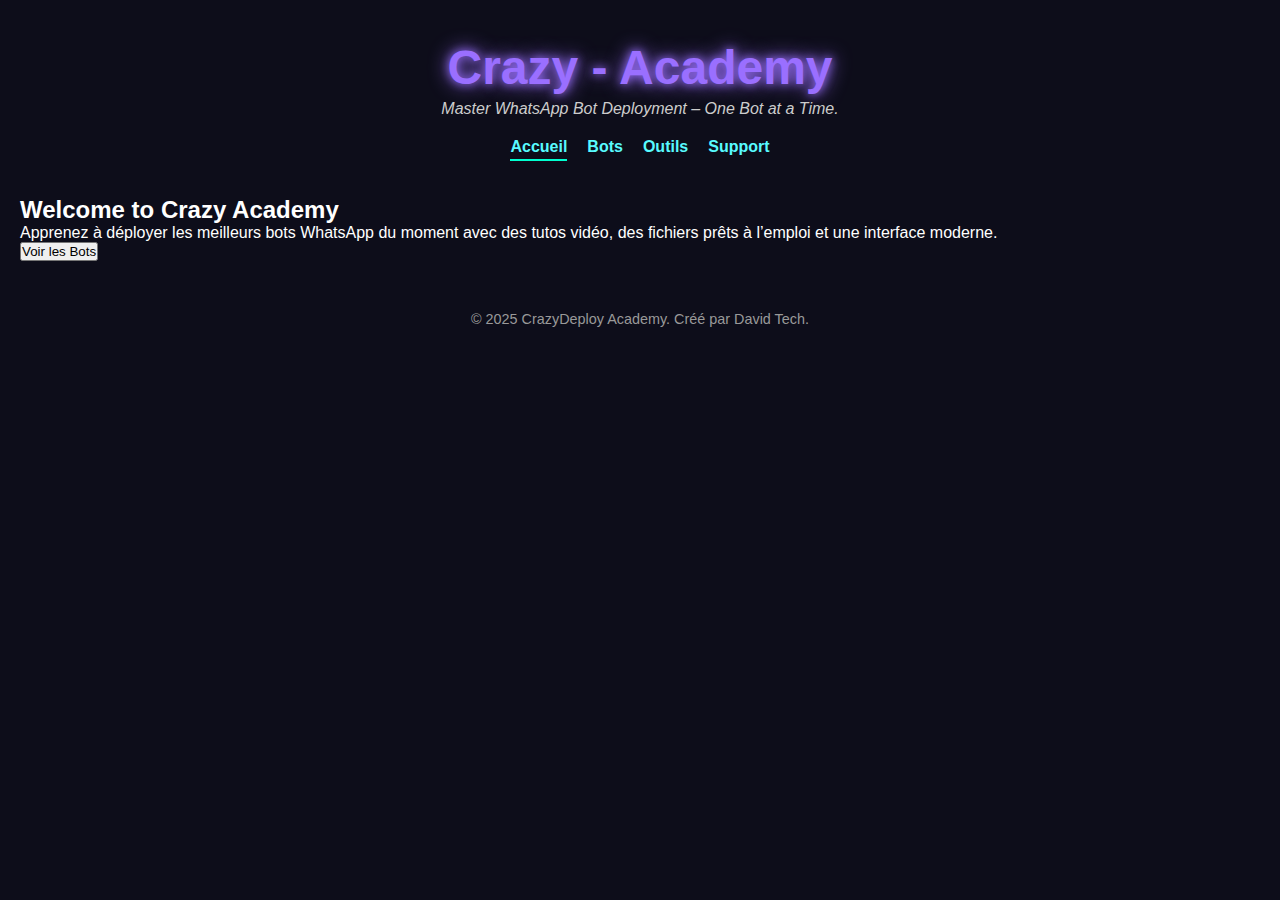
<file: index.html>
<!DOCTYPE html>
<html lang="fr">
<head>
  <meta charset="UTF-8" />
  <meta name="viewport" content="width=device-width, initial-scale=1.0" />
  <title>Crazy - Academy</title>
   <meta property="og:title" content="Crazy Academy – Déploie ton bot WhatsApp facilement" />
   <meta property="og:description" content="Apprends à déployer n'importe quel bot WhatsApp avec des tutoriels vidéo et des guides détaillés." />
   <meta property="og:image" content="https://files.catbox.moe/e65j50.jpeg" />
   <meta property="og:url" content="https://crazy-academy.netlify.app/" />
  <meta name="twitter:card" content="summary_large_image" />
  <link rel="stylesheet" href="style.css" />
  <script defer src="script.js"></script>
</head>
<body>
  <div class="background-animation"></div>

  <header class="header">
    <h1 class="glow">Crazy - Academy</h1>
    <p class="slogan">Master WhatsApp Bot Deployment – One Bot at a Time.</p>
    <nav class="nav">
      <a href="#" data-page="home" class="nav-link active">Accueil</a>
      <a href="#" data-page="bots" class="nav-link">Bots</a>
      <a href="#" data-page="tools" class="nav-link">Outils</a>
      <a href="#" data-page="support" class="nav-link">Support</a>
    </nav>
  </header>

  <main id="app" class="main-content">
    <!-- contenu dynamique injecté par JS -->
  </main>

  <footer class="footer">
    <p>© 2025 CrazyDeploy Academy. Créé par David Tech.</p>
  </footer>
</body>
</html>
</file>
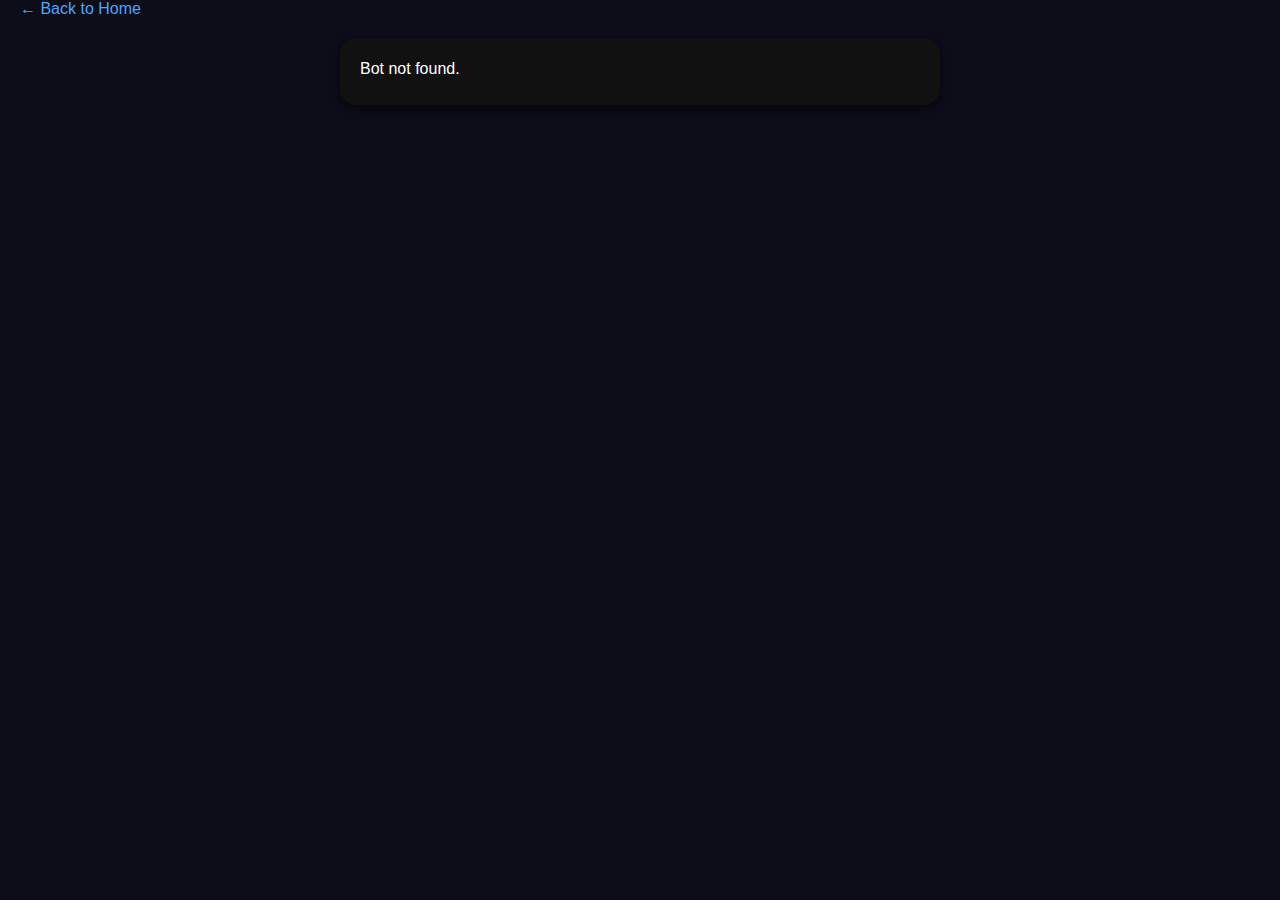
<file: tutorial.html>
<!DOCTYPE html>
<html lang="en">
<head>
  <meta charset="UTF-8" />
  <meta name="viewport" content="width=device-width, initial-scale=1.0" />
  <title>Bot Tutorial</title>
  <link rel="stylesheet" href="style.css" />
  <style>
    .bot-card {
      background: #111;
      color: white;
      padding: 20px;
      border-radius: 16px;
      box-shadow: 0 4px 12px rgba(0, 0, 0, 0.6);
      margin: 20px auto;
      max-width: 600px;
      font-family: 'Segoe UI', sans-serif;
    }
    .bot-card a {
      color: #4ea3ff;
      text-decoration: none;
    }
    .bot-card a:hover {
      text-decoration: underline;
    }
    .bot-card h2 {
      margin-top: 0;
    }
    .back-link {
      color: #4ea3ff;
      text-decoration: none;
      margin-left: 20px;
    }
  </style>
</head>
<body>
  <a class="back-link" href="index.html">&larr; Back to Home</a>
  <div id="tutorial-page" class="bot-card">Loading...</div>

  <script>
    const params = new URLSearchParams(window.location.search);
    const botName = params.get("bot");

    fetch('bots.json')
      .then(response => response.json())
      .then(bots => {
        const container = document.getElementById("tutorial-page");
        const bot = bots.find(b => b.name === botName);

        if (bot) {
          container.innerHTML = `
            <h2>${bot.name}</h2>
            <p>${bot.description}</p>
            <p><strong>Difficulty:</strong> ${bot.difficulty}</p>
            <p><strong>Deployment:</strong> ${bot.deployment}</p>
            <p><strong>Repository:</strong> <a href="${bot.repo}" target="_blank">${bot.repo}</a></p>
            <p><strong>Tutorial:</strong> <a href="${bot.tutorial}" target="_blank">Watch Video</a></p>
          `;
        } else {
          container.innerHTML = "<p>Bot not found.</p>";
        }
      })
      .catch(err => {
        document.getElementById("tutorial-page").innerHTML = "<p>Failed to load bots.json.</p>";
        console.error(err);
      });
  </script>
</body>
</html>
</file>
<file: style.css>
/* Reset */
* {
  margin: 0;
  padding: 0;
  box-sizing: border-box;
}
html, body {
  height: 100%;
  font-family: 'Poppins', sans-serif;
  background-color: #0d0d1a;
  color: #ffffff;
  scroll-behavior: smooth;
  overflow-x: hidden;
}

/* Animated Background */
.background-animation {
  position: fixed;
  top: 0; left: 0;
  width: 100vw;
  height: 100vh;
  z-index: -1;
  background: radial-gradient(circle at center, #1b1b3a, #0d0d1a);
  animation: pulse 10s infinite alternate;
}
@keyframes pulse {
  0% { background: radial-gradient(circle at 40% 40%, #1b1b3a, #0d0d1a); }
  100% { background: radial-gradient(circle at 60% 60%, #1a1a2e, #0d0d1a); }
}

/* Header */
.header {
  text-align: center;
  padding: 40px 20px 10px;
}
.glow {
  font-size: 3rem;
  color: #9a6fff;
  text-shadow: 0 0 10px #9a6fff, 0 0 20px #9a6fff;
}
.slogan {
  font-style: italic;
  color: #ccc;
  margin-top: 5px;
}

/* Navigation */
.nav {
  margin-top: 20px;
  display: flex;
  justify-content: center;
  gap: 20px;
}
.nav-link {
  color: #58faff;
  text-decoration: none;
  font-weight: bold;
  position: relative;
  transition: color 0.3s;
}
.nav-link::after {
  content: '';
  position: absolute;
  left: 0; bottom: -5px;
  width: 0;
  height: 2px;
  background: #00ffd0;
  transition: width 0.3s;
}
.nav-link:hover::after,
.nav-link.active::after {
  width: 100%;
}
.nav-link:hover {
  color: #00ffd0;
}

/* Main content */
.main-content {
  padding: 30px 20px;
  animation: fadeIn 0.5s ease-in-out;
}
@keyframes fadeIn {
  from { opacity: 0; transform: translateY(20px); }
  to { opacity: 1; transform: translateY(0); }
}

/* Bot card styles */
.bot-card {
  background: #181830;
  border-radius: 12px;
  padding: 20px;
  margin: 20px 0;
  box-shadow: 0 0 15px rgba(90, 0, 160, 0.4);
  transition: transform 0.3s ease, box-shadow 0.3s ease;
}
.bot-card:hover {
  transform: scale(1.03);
  box-shadow: 0 0 20px rgba(90, 0, 160, 0.6);
}
.bot-card h3 {
  color: #9a6fff;
  margin-bottom: 10px;
}
.bot-card p {
  margin-bottom: 5px;
  line-height: 1.4;
}
.bot-card button {
  margin-top: 10px;
  padding: 10px 15px;
  border: none;
  background: #00ffd0;
  color: #000;
  font-weight: bold;
  border-radius: 10px;
  cursor: pointer;
  transition: background 0.3s;
}
.bot-card button:hover {
  background: #04eac5;
}

/* Footer */
.footer {
  text-align: center;
  padding: 20px;
  font-size: 0.9rem;
  color: #999;
}

/* Responsive */
@media (max-width: 600px) {
  .glow {
    font-size: 2rem;
  }
  .nav {
    flex-direction: column;
    gap: 10px;
  }
}
</file>
